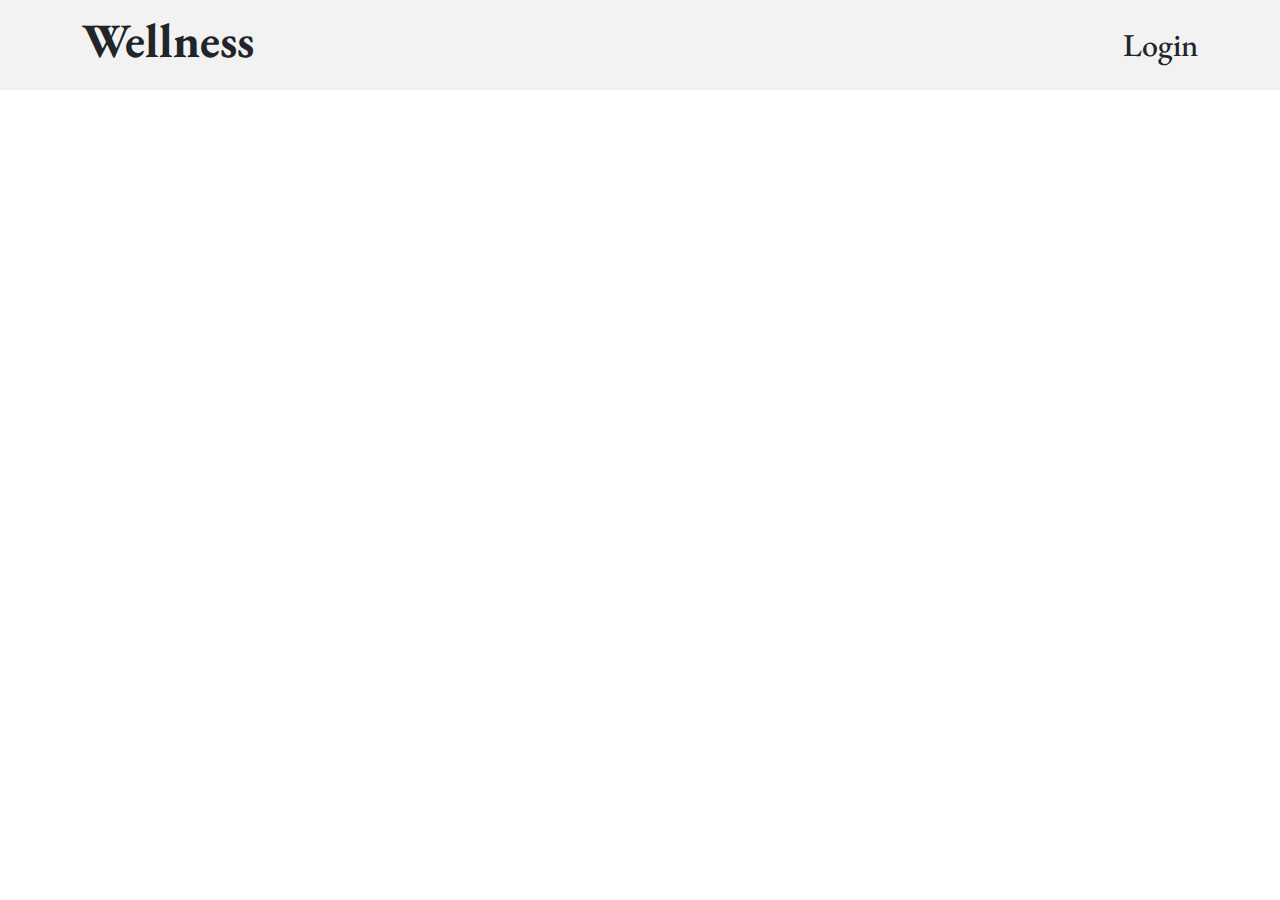
<file: web/login.html>
<!DOCTYPE html>
<html lang="en">

<head>
  <meta charset="utf-8">
  <meta content="width=device-width, initial-scale=1.0" name="viewport">

  <title>Wellness</title>
  <meta content="" name="description">
  <meta content="" name="keywords">

  <!-- Favicons -->
  <link href="assets/img/favicon.png" rel="icon">
  <link href="assets/img/apple-touch-icon.png" rel="apple-touch-icon">

  <!-- Google Fonts -->
  <link rel="preconnect" href="https://fonts.googleapis.com">
  <link rel="preconnect" href="https://fonts.gstatic.com" crossorigin>
  <link href="https://fonts.googleapis.com/css2?family=EB+Garamond:wght@400;500&family=Inter:wght@400;500&family=Playfair+Display:ital,wght@0,400;0,700;1,400;1,700&display=swap" rel="stylesheet">

  <!-- Vendor CSS Files -->
  <link href="assets/vendor/bootstrap/css/bootstrap.min.css" rel="stylesheet">
  <link href="assets/vendor/bootstrap-icons/bootstrap-icons.css" rel="stylesheet">
  <link href="assets/vendor/swiper/swiper-bundle.min.css" rel="stylesheet">
  <link href="assets/vendor/glightbox/css/glightbox.min.css" rel="stylesheet">
  <link href="assets/vendor/aos/aos.css" rel="stylesheet">

  <!-- Template Main CSS Files -->
  <link href="assets/css/variables.css" rel="stylesheet">
  <link href="assets/css/main.css" rel="stylesheet">

  <!-- =======================================================
  * Template Name: ZenBlog
  * Updated: Jan 29 2024 with Bootstrap v5.3.2
  * Template URL: https://bootstrapmade.com/zenblog-bootstrap-blog-template/
  * Author: BootstrapMade.com
  * License: https:///bootstrapmade.com/license/
  ======================================================== -->
</head>

<body>

  <!-- ======= Header ======= -->
  <header id="header" class="header d-flex align-items-center fixed-top">
    <div class="container-fluid container-xl d-flex align-items-center justify-content-between">
      <!-- ======= Logo ======= -->
      <a href="" class="logo d-flex align-items-center">
        <!-- Uncomment the line below if you also wish to use an image logo -->
        <!-- <img src="assets/img/logo.png" alt=""> -->
        <h1>Wellness</h1>
      </a>
      <!-- ======= Navbar ======= -->
      <!-- <nav id="navbar" class="navbar"></nav> -->
      <!-- ======= Login ======= -->
      <div class="position-relative">
        <a id="login" href="home.html">Login</a>
      </div>
    </div>
  </header>
  <!-- End Header -->

  <!-- ======= Main ======= -->
  <main id="main">
  </main>
  <!-- End #main -->

  <!-- ======= Footer ======= -->
  <!-- <footer id="footer" class="footer">
    <div class="footer-legal">
      <div class="container">
        <div class="row justify-content-between">
          <div class="col-md-6 text-center text-md-start mb-3 mb-md-0">
            <div class="copyright">
              © Copyright <strong><span>Wellness</span></strong>. All Rights Reserved
            </div>
          </div>
          <div class="col-md-6">
          </div>
        </div>
      </div>
    </div>
  </footer> -->
  <!-- End Footer -->

  <a href="#" class="scroll-top d-flex align-items-center justify-content-center"><i class="bi bi-arrow-up-short"></i></a>

  <!-- Vendor JS Files -->
  <script src="assets/vendor/bootstrap/js/bootstrap.bundle.min.js"></script>
  <script src="assets/vendor/swiper/swiper-bundle.min.js"></script>
  <script src="assets/vendor/glightbox/js/glightbox.min.js"></script>
  <script src="assets/vendor/aos/aos.js"></script>
  <script src="assets/vendor/php-email-form/validate.js"></script>

  <!-- Template Main JS File -->
  <script src="assets/js/main.js"></script>

</body>

</html>
</file>
<file: web/assets/css/variables.css>
/**
* Template Name: ZenBlog
* File: variables.css
* Description: Easily customize colors, typography, and other repetitive properties used in the template main stylesheet file main.css
* 
* Template URL: https://bootstrapmade.com/zenblog-bootstrap-blog-template/
* Author: BootstrapMade.com
* License: https://bootstrapmade.com/license/
* 
* Contents:
* 1. ZenBlog template variables 
* 2. Override default Bootstrap variables
* 3. Set color and background class names
*
* Learn more about CSS variables at https://developer.mozilla.org/en-US/docs/Web/CSS/Using_CSS_custom_properties
*/

/*--------------------------------------------------------------
# 1. ZenBlog template variables 
--------------------------------------------------------------*/
:root {

  /* Fonts */
  --font-default: 'EB Garamond', system-ui, -apple-system, "Segoe UI", Roboto, "Helvetica Neue", Arial, "Noto Sans", "Liberation Sans", sans-serif, "Apple Color Emoji", "Segoe UI Emoji", "Segoe UI Symbol", "Noto Color Emoji";
  --font-primary: 'EB Garamond', serif; /*'Playfair Display', serif;*/
  --font-secondary: 'Inter', sans-serif;

  /* Colors */
  /* The *-rgb color names are simply the RGB converted value of the corresponding color for use in the rgba() function */

  /* Default text color */
  --color-default: #212529;
  --color-default-rgb: 33, 37, 41;

  /* Defult links color */
  --color-links: #212529;
  --color-links-hover: #15171a;

  /* Primay colors */
  --color-primary: #212529;
  --color-primary-light: #26282c;
  --color-primary-dark: #0b0c0e;

  --color-primary-rgb: 33, 37, 41;
  --color-primary-light-rgb: 38, 40, 44;
  --color-primary-dark-rgb: 11, 12, 14;

  /* Secondary colors */
  --color-secondary: #596d80;
  --color-secondary-light: #8498aa;
  --color-secondary-dark: #404f5c;

  --color-secondary-rgb: 89, 109, 128;
  --color-secondary-light-rgb: 132, 152, 170;
  --color-secondary-dark-rgb: 64, 79, 92;

  /* General colors */
  --color-blue: #0d6efd;
  --color-blue-rgb: 13, 110, 253;

  --color-indigo: #6610f2;
  --color-indigo-rgb: 102, 16, 242;

  --color-purple: #6f42c1;
  --color-purple-rgb: 111, 66, 193;
  
  --color-pink: #f3268c;
  --color-pink-rgb: 243, 38, 140;

  --color-red: #df1529;
  --color-red-rgb: 223, 21, 4;

  --color-orange: #fd7e14;
  --color-orange-rgb: 253, 126, 20;

  --color-yellow: #ffc107;
  --color-yellow-rgb: 255, 193, 7;

  --color-green: #059652;
  --color-green-rgb: 5, 150, 82;

  --color-teal: #20c997;
  --color-teal-rgb: 32, 201, 151;

  --color-cyan: #0dcaf0;
  --color-cyan-rgb: 13, 202, 240;

  --color-white: #ffffff;
  --color-white-rgb: 255, 255, 255;

  --color-gray: #6c757d;
  --color-gray-rgb: 108, 117, 125;

  --color-black: #000000;
  --color-black-rgb: 0, 0, 0;
}

/*--------------------------------------------------------------
# 2. Override default Bootstrap variables
--------------------------------------------------------------*/
:root {
  --bs-blue: var(--color-blue);
  --bs-indigo: var(--color-indigo);
  --bs-purple: var(--color-purple);
  --bs-pink: var(--color-pink);
  --bs-red: var(--color-red);
  --bs-orange: var(--color-orange);
  --bs-yellow: var(--color-yellow);
  --bs-green: var(--color-green);
  --bs-teal: var(--color-teal);
  --bs-cyan: var(--color-cyan);
  --bs-white: var(--color-white);
  --bs-gray: var(--color-gray);
  --bs-gray-dark: #343a40;
  --bs-gray-100: #f8f9fa;
  --bs-gray-200: #e9ecef;
  --bs-gray-300: #dee2e6;
  --bs-gray-400: #ced4da;
  --bs-gray-500: #adb5bd;
  --bs-gray-600: #6c757d;
  --bs-gray-700: #495057;
  --bs-gray-800: #343a40;
  --bs-gray-900: #212529;
  --bs-primary: var(--color-blue);
  --bs-secondary: var(--color-blue);
  --bs-success: #198754;
  --bs-info: #0dcaf0;
  --bs-warning: #ffc107;
  --bs-danger: #dc3545;
  --bs-light: #f8f9fa;
  --bs-dark: #212529;
  --bs-primary-rgb: var(--color-primary-rgb);
  --bs-secondary-rgb: var(--color-secondary-rgb);
  --bs-success-rgb: 25, 135, 84;
  --bs-info-rgb: 13, 202, 240;
  --bs-warning-rgb: 255, 193, 7;
  --bs-danger-rgb: 220, 53, 69;
  --bs-light-rgb: 248, 249, 250;
  --bs-dark-rgb: 33, 37, 41;
  --bs-white-rgb: var(--color-white-rgb);
  --bs-black-rgb: var(--color-black-rgb);
  --bs-body-color-rgb: var(--color-default-rgb);
  --bs-body-bg-rgb: 255, 255, 255;
  --bs-font-sans-serif: var(--font-default);
  --bs-font-monospace: SFMono-Regular, Menlo, Monaco, Consolas, "Liberation Mono", "Courier New", monospace;
  --bs-gradient: linear-gradient(180deg, rgba(255, 255, 255, 0.15), rgba(255, 255, 255, 0));
  --bs-body-font-family: var(--font-default);
  --bs-body-font-size: 1rem;
  --bs-body-font-weight: 400;
  --bs-body-line-height: 1.5;
  --bs-body-color: var(--color-default);
  --bs-body-bg: #fff;
}

/*--------------------------------------------------------------
# 3. Set color and background class names
--------------------------------------------------------------*/
/* Fonts */
.font-default { font-family: var(--font-default) !important; }
.font-primary { font-family: var(--font-primary) !important;}
.font-secondary { font-family: var(--font-secondary) !important; }

/* Text Colors */
.color-default { color: var(--color-default) !important; }
.color-links { color: var(--color-links) !important; }
.color-links:hover { color: var(--color-links-hover) !important; }
.color-primary { color: var(--color-primary) !important; }
.color-primary-light { color: var(--color-primary-light) !important; }
.color-primary-dark { color: var(--color-primary-dark) !important; }
.color-secondary { color: var(--color-secondary) !important; }
.color-secondary-light { color: var(--color-secondary-light) !important; }
.color-secondary-dark { color: var(--color-secondary-dark) !important; }
.color-blue { color: var(--color-blue) !important; }
.color-indigo { color: var(--color-indigo) !important; }
.color-purple { color: var(--color-purple) !important; }
.color-pink { color: var(--color-pink) !important; }
.color-red { color: var(--color-red) !important; }
.color-orange { color: var(--color-orange) !important; }
.color-yellow { color: var(--color-yellow) !important; }
.color-green { color: var(--color-green) !important; }
.color-teal { color: var(--color-teal) !important; }
.color-cyan { color: var(--color-cyan) !important; }
.color-white { color: var(--color-white) !important; }
.color-gray { color: var(--color-gray) !important; }
.color-black { color: var(--color-black) !important; }

/* Background Colors */
.bg-default { background-color: var(--color-default) !important; }
.bg-primary { background-color: var(--color-primary) !important; }
.bg-primary-light { background-color: var(--color-primary-light) !important; }
.bg-primary-dark { background-color: var(--color-primary-dark) !important; }
.bg-secondary { background-color: var(--color-secondary) !important; }
.bg-secondary-light { background-color: var(--color-secondary-light) !important; }
.bg-secondary-dark { background-color: var(--color-secondary-dark) !important; }
.bg-blue { background-color: var(--color-blue) !important; }
.bg-indigo { background-color: var(--color-indigo) !important; }
.bg-purple { background-color: var(--color-purple) !important; }
.bg-pink { background-color: var(--color-pink) !important; }
.bg-red { background-color: var(--color-red) !important; }
.bg-orange { background-color: var(--color-orange) !important; }
.bg-yellow { background-color: var(--color-yellow) !important; }
.bg-green { background-color: var(--color-green) !important; }
.bg-teal { background-color: var(--color-teal) !important; }
.bg-cyan { background-color: var(--color-cyan) !important; }
.bg-white { background-color: var(--color-white) !important; }
.bg-gray { background-color: var(--color-gray) !important; }
.bg-black { background-color: var(--color-black) !important; }
</file>
<file: web/assets/css/main.css>
/**
* Template Name: ZenBlog
* Updated: Jan 29 2024 with Bootstrap v5.3.2
* Template URL: https://bootstrapmade.com/zenblog-bootstrap-blog-template/
* Author: BootstrapMade.com
* License: https:///bootstrapmade.com/license/
*/

/**
* Check out variables.css for easy customization of colors, typography, and other repetitive properties
*/
/*--------------------------------------------------------------
# General
--------------------------------------------------------------*/
:root {
  scroll-behavior: smooth;
}

body {
  color: rgba(var(--color-primary-rgb), 1);
}

a {
  color: var(--color-links);
  text-decoration: none;
}

a:hover {
  color: var(--color-links-hover);
  text-decoration: none;
}

h1,
h2,
h3,
h4,
h5,
h6 {
  font-family: var(--font-primary);
}

#main {
  margin-top: 90px;
}

/*--------------------------------------------------------------
# Sections & Section Header
--------------------------------------------------------------*/
section {
  padding: 40px 0;
  overflow: hidden;
}

.section-header {
  border-bottom: 2px solid var(--color-black);
}

.section-header h2 {
  font-size: 50px;
  color: var(--color-black);
}

.section-header p {
  margin-bottom: 0;
}

/*--------------------------------------------------------------
# Scroll top button
--------------------------------------------------------------*/
.scroll-top {
  position: fixed;
  visibility: hidden;
  opacity: 0;
  right: 15px;
  bottom: 15px;
  z-index: 99999;
  background: var(--color-primary);
  width: 40px;
  height: 40px;
  border-radius: 4px;
  transition: all 0.4s;
}

.scroll-top i {
  font-size: 24px;
  color: #fff;
  line-height: 0;
}

.scroll-top:hover {
  background: rgba(var(--color-primary-rgb), 0.8);
  color: #fff;
}

.scroll-top.active {
  visibility: visible;
  opacity: 1;
}

/*--------------------------------------------------------------
# Page title
--------------------------------------------------------------*/
.page-title {
  font-size: 70px;
  color: var(--color-black);
}

/* Form Input Fieldds */
.form-control:active,
.form-control:focus {
  outline: none;
  box-shadow: none;
  border-color: var(--color-black);
}

.btn:active,
.btn:focus {
  outline: none;
}

.btn.btn-primary {
  background-color: var(--color-black);
  color: var(--color-white);
  border-color: var(--color-black);
}

/*--------------------------------------------------------------
# Header
--------------------------------------------------------------*/
.header {
  height: 90px;
  transition: all 0.5s;
  z-index: 997;
  background: #f2f2f2;
}

.header.sticked {
  height: 70px;
}

.header .logo img {
  max-height: 40px;
  margin-right: 6px;
}

.header .logo h1 {
  font-size: 48px;  /* MOD */
  font-weight: 700;
  color: var(--color-default);
  font-family: var(--font-primary);
}

/* NEW */
.header a#login { 
  font-size: 32px;
  font-weight: 500;
  color: var(--color-default);
}

.search-form-wrap {
  position: absolute;
  right: 0;
  top: 0;
  z-index: 9;
  transition: 0.3s all ease;
  visibility: hidden;
  opacity: 0;
}

.search-form-wrap .search-form {
  position: relative;
}

.search-form-wrap .search-form .form-control {
  width: 300px;
  border: none;
  box-shadow: 0 15px 20px -10px rgba(var(--color-black-rgb), 0.1);
  padding-left: 40px;
  padding-right: 40px;
}

.search-form-wrap .search-form .form-control:active,
.search-form-wrap .search-form .form-control:focus {
  outline: none;
  box-shadow: none;
}

.search-form-wrap .search-form .icon {
  position: absolute;
  left: 0;
  top: 7px;
  opacity: 0.5;
  left: 10px;
}

.search-form-wrap .search-form .btn {
  position: absolute;
  top: 2px;
  right: 4px;
  padding: 0;
  margin: 0;
  line-height: 1;
  font-size: 30px;
}

.search-form-wrap .search-form .btn:active,
.search-form-wrap .search-form .btn:focus {
  outline: none;
  box-shadow: none;
}

.search-form-wrap.active {
  visibility: visible;
  opacity: 1;
}

section {
  scroll-margin-top: 70px;
}

/*--------------------------------------------------------------
# Desktop Navigation 
--------------------------------------------------------------*/
@media (min-width: 1280px) {
  .navbar {
    padding: 0;
  }

  .navbar ul {
    margin: 0;
    padding: 0;
    display: flex;
    list-style: none;
    align-items: center;
  }

  .navbar li {
    position: relative;
  }

  .navbar a,
  .navbar a:focus {
    display: flex;
    align-items: center;
    justify-content: space-between;
    padding: 10px 0 10px 60px;  /* MOD */
    font-family: var(--font-default);
    font-size: 32px;  /* MOD */
    font-weight: 500;
    color: rgba(var(--color-default-rgb), 1);
    white-space: nowrap;
    transition: 0.3s;
  }

  /* NEW */
  .navbar > li:first-child > a,
  .navbar > li:first-child:focus > a {
    padding: 10px 0px 10px 120px;
  }

  /* NEW */
  .navbar > ul > li:last-child > a,
  .navbar > ul > li:last-child:focus > a  {
    padding: 10px 0 10px 90px;
  }

  .navbar a i,
  .navbar a:focus i {
    font-size: 12px;
    line-height: 0;
    margin-left: 5px;
  }

  .navbar a:hover,
  .navbar .active,
  .navbar .active:focus,
  .navbar li:hover>a {
    color: var(--color-default);
  }

  .navbar .getstarted,
  .navbar .getstarted:focus {
    background: var(--color-primary);
    padding: 8px 20px;
    margin-left: 30px;
    border-radius: 4px;
    color: var(--color-white);
  }

  .navbar .getstarted:hover,
  .navbar .getstarted:focus:hover {
    color: var(--color-white);
    background: rgba(var(--color-primary-rgb), 0.8);
  }

  .navbar .dropdown ul {
    display: block;
    position: absolute;
    left: 14px;
    top: calc(100% + 30px);
    margin: 0;
    padding: 10px 0;
    z-index: 99;
    opacity: 0;
    visibility: hidden;
    background: var(--color-white);
    box-shadow: 0px 0px 30px rgba(127, 137, 161, 0.25);
    transition: 0.3s;
    border-radius: 4px;
  }

  .navbar .dropdown ul li {
    min-width: 200px;
  }

  .navbar .dropdown ul a {
    padding: 10px 20px;  /* TB LR */
    font-size: 24px;  /* MOD */
    text-transform: none;
    font-weight: 400;
  }

  /* NEW */
  .navbar .dropdown > ul > li:last-child > a,
  .navbar .dropdown > ul > li:last-child > a:focus {
    padding: 30px 20px 10px 20px; /* T R B L */
  }

  .navbar .dropdown ul a i {
    font-size: 12px;
  }

  .navbar .dropdown ul a:hover,
  .navbar .dropdown ul .active:hover,
  .navbar .dropdown ul li:hover>a {
    color: var(--color-primary);
  }

  .navbar .dropdown:hover>ul {
    opacity: 1;
    top: 100%;
    visibility: visible;
  }

  .navbar .dropdown .dropdown ul {
    top: 0;
    left: calc(100% - 30px);
    visibility: hidden;
  }

  .navbar .dropdown .dropdown:hover>ul {
    opacity: 1;
    top: 0;
    left: 100%;
    visibility: visible;
  }
}

@media (min-width: 1280px) and (max-width: 1366px) {
  .navbar .dropdown .dropdown ul {
    left: -90%;
  }

  .navbar .dropdown .dropdown:hover>ul {
    left: -100%;
  }
}

.mobile-nav-toggle {
  display: none;
}

/*--------------------------------------------------------------
# Mobile Navigation
--------------------------------------------------------------*/
@media (max-width: 1279px) {
  .navbar {
    padding: 0;
    z-index: 9997;
  }

  .navbar ul {
    display: none;
    position: absolute;
    inset: 55px 15px 15px 15px;
    padding: 10px 0;
    margin: 0;
    border-radius: 10px;
    background-color: var(--color-white);
    overflow-y: auto;
    transition: 0.3s;
    z-index: 9998;
  }

  .navbar a,
  .navbar a:focus {
    display: flex;
    align-items: center;
    justify-content: space-between;
    padding: 10px 20px;
    font-family: var(--font-primary);
    font-size: 24px;   /* MOD */
    font-weight: 600;
    color: var(--color-primary);
    white-space: nowrap;
    transition: 0.3s;
  }

  .navbar a i,
  .navbar a:focus i {
    font-size: 12px;
    line-height: 0;
    margin-left: 5px;
  }

  /* NEW */
  .navbar li > ul > li > a,
  .navbar li > ul > li > a:focus {
    font-size: 22px;
    font-weight: 200;
    padding: 10px 20px;  /* TB LR */
  }

  /* NEW */
  .navbar ul > li:last-child > a,
  .navbar ul > li:last-child > a:focus {
    padding: 30px 20px 10px 20px; /* T R B L */
  }

  .navbar a:hover,
  .navbar .active,
  .navbar .active:focus,
  .navbar li:hover>a {
    color: var(--color-primary);
  }

  .navbar .dropdown ul,
  .navbar .dropdown .dropdown ul {
    position: static;
    display: none;
    z-index: 99;
    padding: 10px 0;
    margin: 10px 20px;
    background: var(--color-white);
    transition: all 0.5s ease-in-out;
    box-shadow: 0px 0px 30px rgba(var(--color-black-rgb), 0.1);
  }

  .navbar .dropdown>.dropdown-active,
  .navbar .dropdown .dropdown>.dropdown-active {
    display: block;
  }

  .mobile-nav-toggle {
    display: inline-block;
    color: var(--color-secondary);
    font-size: 28px;
    cursor: pointer;
    line-height: 0;
    transition: 0.5s;
  }

  .mobile-nav-toggle.bi-x {
    color: var(--color-black);
  }

  .mobile-nav-active {
    overflow: hidden;
  }

  .mobile-nav-active .mobile-nav-toggle {
    position: fixed;
    top: 15px;
    right: 15px;
    z-index: 9999;
    color: var(--color-white);
  }

  .mobile-nav-active .navbar {
    position: fixed;
    overflow: hidden;
    inset: 0;
    background: rgba(var(--color-black-rgb), 0.6);
    transition: 0.3s;
  }

  .mobile-nav-active .navbar>ul {
    display: block;
  }
}

/*--------------------------------------------------------------
# Posts
--------------------------------------------------------------*/
.post-entry-1 {
  margin-bottom: 30px;
}

.post-entry-1 img {
  margin-bottom: 30px;
}

.post-entry-1 h2 {
  margin-bottom: 20px;
  font-size: 20px;
  font-weight: 500;
  line-height: 1.2;
  font-weight: 500;
}

.post-entry-1 h2 a {
  color: var(--color-black);
}

.post-entry-1.lg h2 {
  font-size: 40px;
  line-height: 1;
}

.post-meta {
  font-size: 11px;
  letter-spacing: 0.07rem;
  text-transform: uppercase;
  font-weight: 600;
  font-family: var(--font-secondary);
  color: rgba(var(--color-black-rgb), 0.4);
  margin-bottom: 10px;
}

@media (max-width: 768px) {
  .custom-border {
    border: none !important;
  }
}

.author .photo {
  margin-right: 10px;
}

.author .photo img {
  width: 40px;
  border-radius: 50%;
  margin-bottom: 0;
}

.author .name h3 {
  margin: 0;
  padding: 0;
  font-size: 15px;
  font-family: var(--font-secondary);
}

.trending {
  border: 1px solid rgba(var(--color-black-rgb), 0.1);
}

.trending>h3 {
  color: var(--color-black);
  padding: 20px;
  border-bottom: 1px solid rgba(var(--color-black-rgb), 0.1);
}

.trending .trending-post {
  padding: 0;
  margin: 0;
}

.trending .trending-post li {
  padding: 0;
  margin: 0;
  list-style: none;
  display: block;
}

.trending .trending-post li a {
  display: block;
  padding: 20px;
  border-bottom: 1px solid rgba(var(--color-black-rgb), 0.1);
  position: relative;
  overflow: hidden;
}

.trending .trending-post li a .number {
  position: absolute;
  z-index: -1;
  font-size: 5rem;
  left: -10px;
  top: -20px;
  font-weight: 700;
  color: rgba(var(--color-black-rgb), 0.05);
}

.trending .trending-post li a h3 {
  font-size: 18px;
  color: rgba(var(--color-black-rgb), 0.9);
}

.trending .trending-post li a .author {
  color: rgba(var(--color-black-rgb), 0.7);
  font-weight: 500;
}

.trending .trending-post li a:hover h3 {
  color: rgba(var(--color-black-rgb), 1);
}

.trending .trending-post li:last-child a {
  border-bottom: none;
}

.post-entry-2 {
  margin-bottom: 30px;
}

.post-entry-2 .post-meta {
  font-size: 11px;
  letter-spacing: 0.07rem;
  text-transform: uppercase;
  font-weight: 600;
  font-family: var(--font-secondary);
  color: rgba(var(--color-black-rgb), 0.4);
  margin-bottom: 10px;
}

.post-entry-2 .author {
  color: rgba(var(--color-black-rgb), 0.7);
  font-weight: 500;
  margin-bottom: 20px;
  display: block;
}

.post-entry-2 .thumbnail {
  flex: 0 0 65%;
}

@media (max-width: 960px) {
  .post-entry-2 .thumbnail {
    flex: 0 0 100%;
    margin-bottom: 20px;
  }
}

.post-entry-2.half .thumbnail {
  flex: 0 0 50%;
}

@media (max-width: 768px) {
  .post-entry-2.half .thumbnail {
    flex: 0 0 100%;
    margin-bottom: 20px;
  }
}

.post-entry-2.small-img .thumbnail {
  flex: 0 0 30%;
}

@media (max-width: 768px) {
  .post-entry-2.small-img .thumbnail {
    flex: 0 0 100%;
    margin-bottom: 20px;
  }
}

.img-bg {
  height: 500px;
  background-size: cover;
  background-repeat: no-repeat;
  position: relative;
  background-position: center center;
}

@media (max-width: 768px) {
  .img-bg {
    height: 400px;
  }
}

.img-bg:before {
  position: absolute;
  content: "";
  background: rgb(0, 0, 0);
  background: linear-gradient(0deg, rgb(0, 0, 0) 0%, rgba(0, 0, 0, 0) 100%);
  opacity: 0.5;
  bottom: 0;
  left: 0;
  right: 0;
  z-index: 1;
  top: 0;
}

.img-bg .img-bg-inner {
  position: relative;
  z-index: 2;
  max-width: 700px;
  position: relative;
  padding-left: 100px;
  padding-right: 100px;
  margin-bottom: 50px;
}

@media (max-width: 768px) {
  .img-bg .img-bg-inner {
    padding-left: 30px;
    padding-right: 30px;
    margin-bottom: 50px;
  }
}

.img-bg .img-bg-inner h2,
.img-bg .img-bg-inner p {
  color: var(--color-white);
}

@media (max-width: 500px) {
  .img-bg .img-bg-inner p {
    display: none;
  }
}

.custom-swiper-button-next,
.custom-swiper-button-prev {
  position: absolute;
  top: 50%;
  transform: translateY(-50%);
  z-index: 9;
}

@media (max-width: 768px) {
  .custom-swiper-button-next,
  .custom-swiper-button-prev {
    display: none;
  }
}

.custom-swiper-button-next span,
.custom-swiper-button-prev span {
  font-size: 20px;
  /* color: rgba(var(--color-white-rgb), 0.7); */
  color: rgba(var(--color-black-rgb), 0.7);  /* NEW */
  transition: 0.3s all ease;
}

.custom-swiper-button-next:hover span,
.custom-swiper-button-next:focus span,
.custom-swiper-button-prev:hover span,
.custom-swiper-button-prev:focus span {
  /* color: rgba(var(--color-white-rgb), 1); */
  color: rgba(var(--color-black-rgb), 1);  /* NEW */
}

.custom-swiper-button-next {
  right: 40px;
}

.custom-swiper-button-prev {
  left: 40px;
}

.swiper-pagination .swiper-pagination-bullet {
  /* background-color: rgba(var(--color-white-rgb), 0.8); */
  background-color: rgba(var(--color-black-rgb), 0.8);  /* NEW */
}

.swiper-pagination .swiper-pagination-bullet-active {
  /* background-color: rgba(var(--color-white-rgb), 1); */
  background-color: rgba(var(--color-black-rgb), 1);  /* NEW */
}

.more {
  font-family: var(--font-secondary);
  text-transform: uppercase;
  font-size: 12px;
  font-weight: 500;
  position: relative;
  display: inline-block;
  padding-bottom: 5px;
}

.more:before {
  content: "";
  position: absolute;
  height: 2px;
  left: 0;
  right: 0;
  bottom: 0;
  background: var(--color-black);
}

.post-content {
  padding-left: 10%;
  padding-right: 10%;
}

@media (max-width: 768px) {
  .post-content {
    padding-left: 15px;
    padding-right: 15px;
  }
}

.post-content .firstcharacter {
  float: left;
  font-family: Georgia;
  font-size: 75px;
  line-height: 60px;
  padding-top: 4px;
  padding-right: 8px;
  padding-left: 3px;
}

.post-content figure {
  position: relative;
  left: 52%;
  min-width: 990px;
  transform: translateX(-50%);
}

@media (max-width: 1255px) {
  .post-content figure {
    min-width: auto;
    left: auto !important;
    transform: none;
  }
}

.post-content figure figcaption {
  font-family: var(--font-secondary);
  font-size: 14px;
  padding: 10px 0 0 0;
}

.aside-title,
.category-title {
  text-transform: uppercase;
  letter-spacing: 0.1rem;
  font-size: 14px;
  font-weight: 700;
  margin-bottom: 30px;
  border-bottom: 2px solid var(--color-black);
}

.category-title {
  border-bottom: none;
}

.custom-pagination a {
  display: inline-block;
  width: 40px;
  height: 40px;
  line-height: 40px;
  text-align: center;
  border-radius: 50%;
  font-family: var(--font-secondary);
  margin: 5px;
  transition: 0.3s all ease;
}

.custom-pagination a.active {
  background: var(--color-black);
  color: var(--color-white);
}

.custom-pagination a.active:hover {
  background: rgba(var(--color-black-rgb), 0.9);
}

.custom-pagination a:hover {
  background: rgba(var(--color-black-rgb), 0.1);
}

.custom-pagination a.prev,
.custom-pagination a.next {
  width: auto !important;
  border-radius: 4px;
  padding-left: 10px;
  padding-right: 10px;
}

.custom-pagination a.prev:hover,
.custom-pagination a.next:hover {
  background: rgba(var(--color-black-rgb), 0.1);
}

/* custom tab nav on sidebar */
.aside-block {
  margin-bottom: 30px;
}

.aside-block .custom-tab-nav .nav-item {
  display: inline-block;
}

.aside-block .custom-tab-nav .nav-item button {
  color: var(--color-black);
  text-transform: uppercase;
  font-size: 12px;
  font-weight: 700;
  letter-spacing: 2px;
  border-radius: 0;
  padding-left: 0;
  padding-right: 0;
  margin-right: 20px;
}

.aside-block .custom-tab-nav .nav-item button.active {
  background-color: var(--color-black) !important;
  background-color: transparent !important;
  color: var(--color-black);
  border-bottom: 2px solid var(--color-black);
}

.link-video {
  position: relative;
}

.link-video span {
  top: 50%;
  left: 50%;
  transform: translate(-50%, -50%);
  position: absolute;
  width: 50px;
  height: 50px;
  line-height: 50px;
  border-radius: 50%;
  text-align: center;
  display: inline-block;
  background-color: rgba(var(--color-black-rgb), 0.2);
  color: var(--color-white);
}

.aside-links li {
  margin-bottom: 10px;
  padding-bottom: 10px;
  border-bottom: 1px solid rgba(var(--color-black-rgb), 0.1);
}

.aside-links li a {
  display: block;
  color: rgba(var(--color-black-rgb), 0.7);
}

.aside-links li a:hover,
.aside-links li a:focus {
  color: rgba(var(--color-black-rgb), 1);
}

.aside-tags li {
  display: inline-block;
}

.aside-tags li a {
  display: inline-block;
  color: rgba(var(--color-black-rgb), 0.7);
  padding: 7px 10px;
  border: 1px solid rgba(var(--color-black-rgb), 0.1);
  margin-bottom: 3px;
  transition: 0.3s all ease;
}

.aside-tags li a:hover,
.aside-tags li a:focus {
  color: rgba(var(--color-black-rgb), 1);
  border: 1px solid rgba(var(--color-black-rgb), 0.5);
}

/*--------------------------------------------------------------
# Comments
--------------------------------------------------------------*/
/* Font not working in <textarea> for this version of bs 
.comment {

} 
*/

.comment .avatar {
  position: relative;
  display: inline-block;
  width: 3rem;
  height: 3rem;
}

.comment .avatar-img,
.comment .avatar-initials,
.comment .avatar-placeholder {
  width: 100%;
  height: 100%;
  border-radius: inherit;
}

.comment .avatar-img {
  display: block;
  -o-object-fit: cover;
  object-fit: cover;
}

.comment .avatar-initials {
  position: absolute;
  top: 0;
  left: 0;
  display: flex;
  align-items: center;
  justify-content: center;
  color: var(--color-white);
  line-height: 0;
  background-color: rgba(var(--color-black-rgba), 0.1);
}

.comment .avatar-placeholder {
  position: absolute;
  top: 0;
  left: 0;
  background: rgba(var(--color-black-rgba), 0.1) url("data:image/svg+xml,%3csvg xmlns='http://www.w3.org/2000/svg' viewBox='0 0 20 20'%3e%3cpath fill='%23fff' d='M10 9a3 3 0 100-6 3 3 0 000 6zm-7 9a7 7 0 1114 0H3z'/%3e%3c/svg%3e") no-repeat center/1.75rem;
}

.comment .avatar-indicator {
  position: absolute;
  right: 0;
  bottom: 0;
  width: 20%;
  height: 20%;
  display: block;
  background-color: rgba(var(--color-black-rgba), 0.1);
  border-radius: 50%;
}

.comment .avatar-group {
  display: inline-flex;
}

.comment .avatar-group .avatar+.avatar {
  margin-left: -0.75rem;
}

.comment .avatar-group .avatar:hover {
  z-index: 1;
}

.comment .avatar-sm,
.comment .avatar-group-sm>.avatar {
  width: 2.125rem;
  height: 2.125rem;
  font-size: 1rem;
}

.comment .avatar-sm .avatar-placeholder,
.comment .avatar-group-sm>.avatar .avatar-placeholder {
  background-size: 1.25rem;
}

.comment .avatar-group-sm>.avatar+.avatar {
  margin-left: -0.53125rem;
}

.comment .avatar-lg,
.comment .avatar-group-lg>.avatar {
  width: 4rem;
  height: 4rem;
  font-size: 1.5rem;
}

.comment .avatar-lg .avatar-placeholder,
.comment .avatar-group-lg>.avatar .avatar-placeholder {
  background-size: 2.25rem;
}

.comment .avatar-group-lg>.avatar+.avatar {
  margin-left: -1rem;
}

.comment .avatar-light .avatar-indicator {
  box-shadow: 0 0 0 2px rgba(var(--color-white-rgba), 0.75);
}

.comment .avatar-group-light>.avatar {
  box-shadow: 0 0 0 2px rgba(var(--color-white-rgba), 0.75);
}

.comment .avatar-dark .avatar-indicator {
  box-shadow: 0 0 0 2px rgba(var(--color-black-rgba), 0.25);
}

.comment .avatar-group-dark>.avatar {
  box-shadow: 0 0 0 2px rgba(var(--color-black-rgba), 0.25);
}

.comment textarea {
  font-family: inherit;
}

.comment .comment-replies-title,
.comment .comment-title {
  text-transform: uppercase;
  color: var(--color-black) !important;
  letter-spacing: 0.1rem;
  font-size: 14px;
  font-weight: 600;
  margin-bottom: 30px;
}

.comment .comment-meta .text-muted,
.comment .reply-meta .text-muted {
  font-family: var(--font-secondary);
  font-size: 12px;
}

/*--------------------------------------------------------------
# Contact
--------------------------------------------------------------*/
.contact .info-item {
  text-align: center;
}

.contact .info-item i {
  font-size: 48px;
  display: inline-block;
  margin-bottom: 10px;
  color: var(--color-primary);
}

.contact .info-item address,
.contact .info-item p {
  margin-bottom: 0;
}

.contact .info-item h3 {
  font-size: 16px;
  margin-bottom: 15px;
  font-weight: bold;
  letter-spacing: 0.1rem;
  text-transform: uppercase;
  color: var(--color-primary);
}

.contact .info-item a:hover {
  color: var(--color-primary);
}

@media (min-width: 768px) {
  .contact .info-item-borders {
    border-left: 1px solid rgba(var(--color-secondary-rgb), 0.2);
    border-right: 1px solid rgba(var(--color-secondary-rgb), 0.2);
  }
}

.contact .php-email-form {
  box-shadow: 0 0 30px rgba(var(--color-black-rgb), 0.1);
  padding: 30px;
  background: var(--color-white);
}

@media (max-width: 640px) {
  .contact .php-email-form {
    padding: 20px;
  }
}

.contact .php-email-form .error-message {
  display: none;
  color: var(--color-white);
  background: var(--color-red);
  text-align: left;
  padding: 15px;
  font-weight: 600;
}

.contact .php-email-form .error-message br+br {
  margin-top: 25px;
}

.contact .php-email-form .sent-message {
  display: none;
  color: var(--color-white);
  background: var(--color-green);
  text-align: center;
  padding: 15px;
  font-weight: 600;
}

.contact .php-email-form .loading {
  display: none;
  background: var(--color-white);
  text-align: center;
  padding: 15px;
}

.contact .php-email-form .loading:before {
  content: "";
  display: inline-block;
  border-radius: 50%;
  width: 24px;
  height: 24px;
  margin: 0 10px -6px 0;
  border: 3px solid var(--color-green);
  border-top-color: var(--color-white);
  animation: animate-loading 1s linear infinite;
}

.contact .php-email-form .form-group {
  margin-bottom: 20px;
}

.contact .php-email-form input,
.contact .php-email-form textarea {
  padding: 10px 14px;
  border-radius: 0;
  box-shadow: none;
  font-size: 15px;
}

.contact .php-email-form input::focus,
.contact .php-email-form textarea::focus {
  background-color: var(--color-primary);
}

.contact .php-email-form button[type=submit] {
  background: var(--color-primary);
  border: 0;
  padding: 10px 30px;
  color: #fff;
  transition: 0.4s;
  cursor: pointer;
}

.contact .php-email-form button[type=submit]:hover {
  background: rgba(var(--color-primary-rgb), 0.8);
}

@keyframes animate-loading {
  0% {
    transform: rotate(0deg);
  }

  100% {
    transform: rotate(360deg);
  }
}

/*--------------------------------------------------------------
# Footer
--------------------------------------------------------------*/
.footer {
  overflow: hidden;
  background: rgba(var(--color-black-rgb), 0.9);
  font-size: 16px;
  color: rgba(var(--color-white-rgb), 0.7);
}

.footer .footer-content {
  padding: 60px 0;
}

.footer a.footer-link-more {
  color: rgba(var(--color-white-rgb), 0.7);
  display: inline-block;
  position: relative;
}

.footer a.footer-link-more:before {
  content: "";
  position: absolute;
  bottom: 0;
  left: 0;
  right: 0;
  height: 1px;
  background: var(--color-white);
}

.footer a.footer-link-more:hover {
  color: rgba(var(--color-white-rgb), 1);
}

.footer .footer-heading {
  color: var(--color-white);
  margin-bottom: 20px;
  padding-bottom: 10px;
  font-size: 18px;
}

.footer .footer-blog-entry li {
  margin-bottom: 20px;
  display: block;
}

.footer .footer-blog-entry li a .post-meta {
  font-size: 10px;
  letter-spacing: 0.07rem;
  text-transform: uppercase;
  font-weight: 400;
  font-family: var(--font-secondary);
  color: rgba(var(--color-white-rgb), 0.4);
  margin-bottom: 0px;
}

.footer .footer-blog-entry li a img {
  flex: 0 0 50px;
  width: 50px;
}

.footer .footer-links li {
  margin-bottom: 10px;
}

.footer .footer-links li a {
  color: rgba(var(--color-white-rgb), 0.7);
}

.footer .footer-links li a:hover,
.footer .footer-links li a:focus {
  color: rgba(var(--color-white-rgb), 1);
}

.footer .footer-legal {
  background: var(--color-black);
  padding: 40px 0;
}

.footer .footer-legal .social-links a {
  text-align: center;
  display: inline-block;
  width: 40px;
  height: 40px;
  background-color: rgba(var(--color-white-rgb), 0.09);
  border-radius: 50%;
  color: var(--color-white);
  line-height: 40px;
}

.footer .footer-legal .social-links a:hover {
  background-color: rgba(var(--color-white-rgb), 0.2);
}

.footer .copyright strong {
  font-weight: 400;
}

.footer .credits {
  padding-top: 6px;
  font-size: 13px;
}

.footer .credits a {
  color: var(--color-white);
}
</file>
